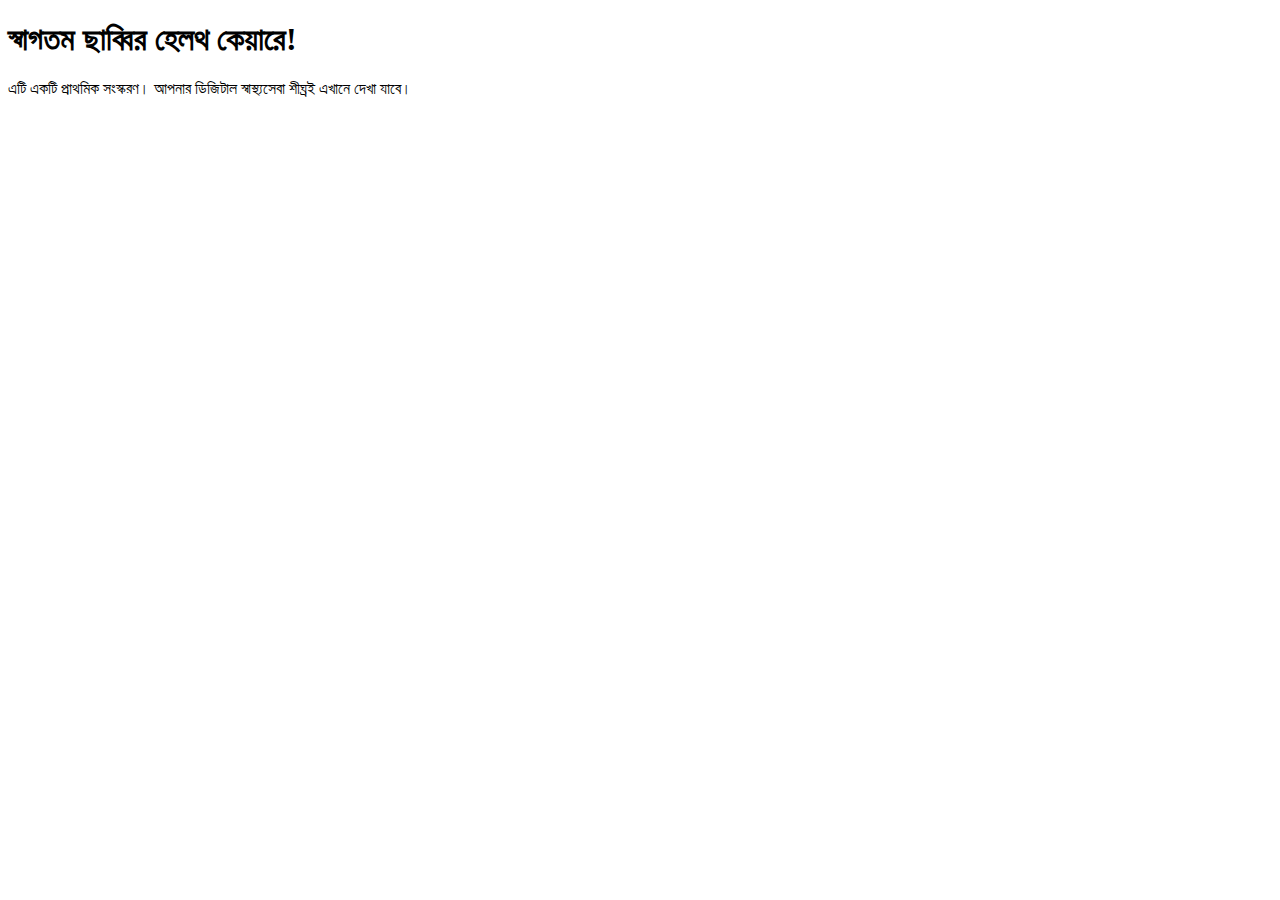
<file: Index.html>
<!DOCTYPE html>
<html lang="bn">
<head>
  <meta charset="UTF-8">
  <meta name="viewport" content="width=device-width, initial-scale=1">
  <title>ছাব্বির হেলথ কেয়ার</title>
</head>
<body>
  <h1>স্বাগতম ছাব্বির হেলথ কেয়ারে!</h1>
  <p>এটি একটি প্রাথমিক সংস্করণ। আপনার ডিজিটাল স্বাস্থ্যসেবা শীঘ্রই এখানে দেখা যাবে।</p>
</body>
</html>
</file>
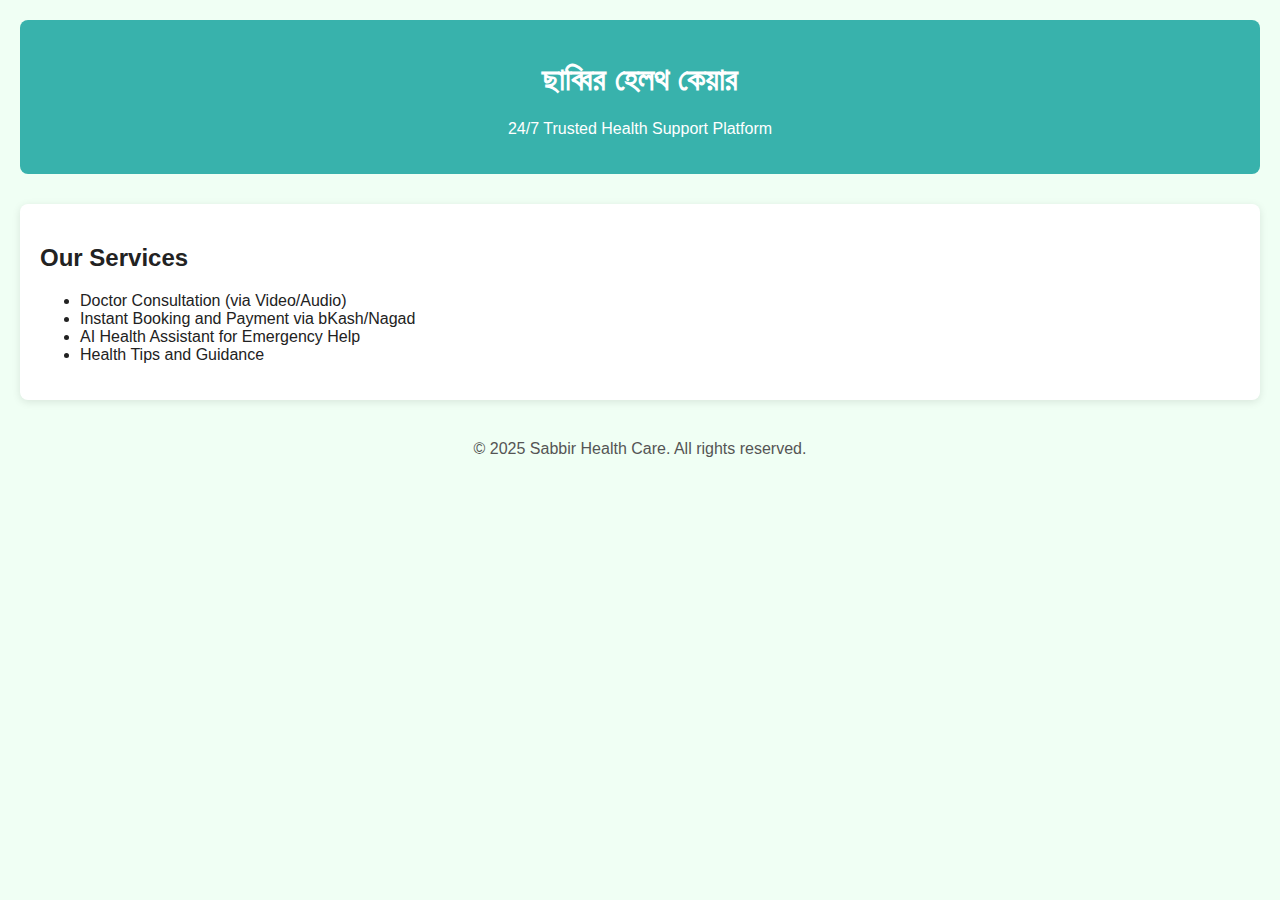
<file: sabbir_healthcare_index.html>
<!DOCTYPE html>
<html lang="en">
<head>
  <meta charset="UTF-8" />
  <meta name="viewport" content="width=device-width, initial-scale=1.0"/>
  <title>Sabbir Health Care</title>
  <style>
    body {
      font-family: Arial, sans-serif;
      background-color: #f0fff4;
      margin: 0;
      padding: 20px;
      color: #222;
    }
    header {
      background-color: #38b2ac;
      color: white;
      padding: 20px;
      border-radius: 8px;
      text-align: center;
    }
    section {
      margin-top: 30px;
      padding: 20px;
      background-color: white;
      border-radius: 8px;
      box-shadow: 0 2px 8px rgba(0,0,0,0.1);
    }
    footer {
      margin-top: 40px;
      text-align: center;
      color: #555;
    }
  </style>
</head>
<body>
  <header>
    <h1>ছাব্বির হেলথ কেয়ার</h1>
    <p>24/7 Trusted Health Support Platform</p>
  </header>
  <section>
    <h2>Our Services</h2>
    <ul>
      <li>Doctor Consultation (via Video/Audio)</li>
      <li>Instant Booking and Payment via bKash/Nagad</li>
      <li>AI Health Assistant for Emergency Help</li>
      <li>Health Tips and Guidance</li>
    </ul>
  </section>
  <footer>
    &copy; 2025 Sabbir Health Care. All rights reserved.
  </footer>
</body>
</html>
</file>
